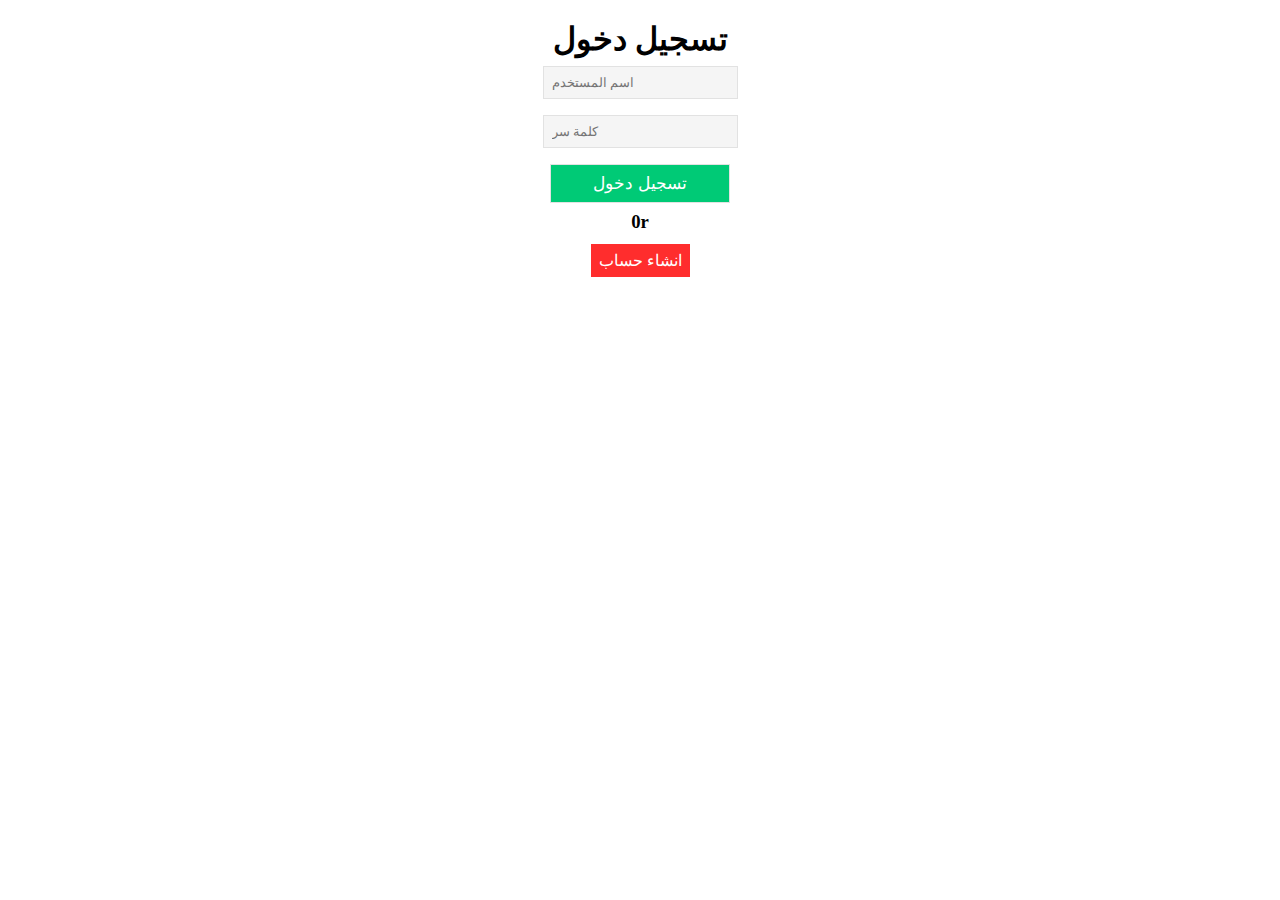
<file: مشروع تسويقي/index.html>
<!DOCTYPE html>
<html lang="en">
    <link rel="stylesheet" href="main.css">
 <div class="main">
  <head>
     <meta charset="UTF-8">
     <meta http-equiv="X-UA-Compatible" content="IE=edge">
     <meta name="viewport" content="width=device-width, initial-scale=1.0">
    <title>تسجيل دخول</title>

 </head>
   <body>
     <h1>تسجيل دخول</h1>
        <input type="text" name="username" id="username" placeholder="اسم المستخدم "><br>
        <input type="text" name="password" id="password" placeholder='كلمة سر'><br>
        <input type="submit" name="submit" id="submit" value='تسجيل دخول'><br>
     <h3>0r</h3><br>
       <a id="login" href="register.html">انشاء حساب</a>
    </body>
</div>
</html>
</file>
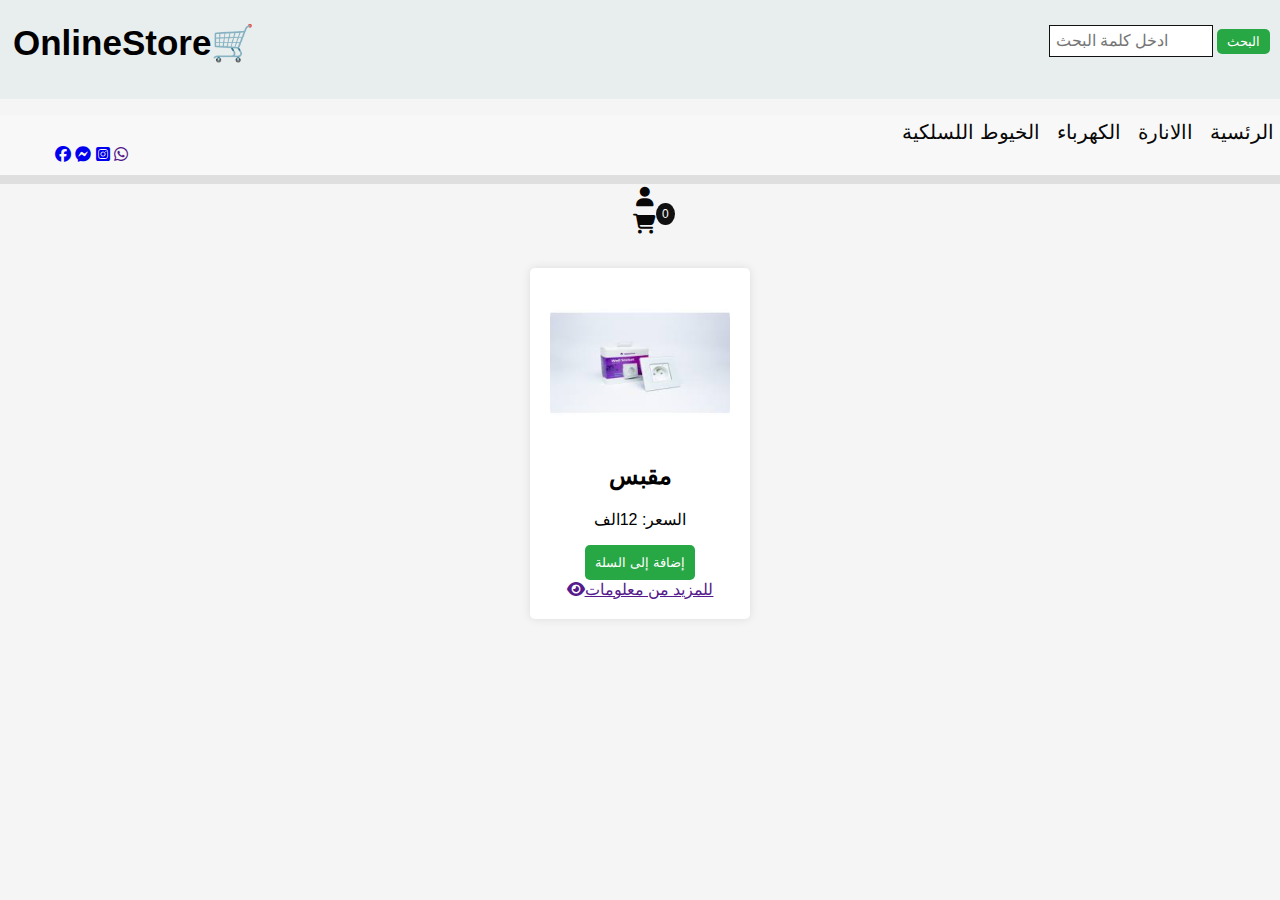
<file: dhiab/ab.html>
<!DOCTYPE html>
<html lang="ar">

<head>
  <meta charset="UTF-8">
  <meta name="viewport" content="width=device-width, initial-scale=1.0">
  <title>Online Store</title>
  <link rel="stylesheet" href="style.css">
  <link rel="stylesheet" href="https://cdnjs.cloudflare.com/ajax/libs/font-awesome/6.7.2/css/all.min.css"
    integrity="sha512-Evv84Mr4kqVGRNSgIGL/F/aIDqQb7xQ2vcrdIwxfjThSH8CSR7PBEakCr51Ck+w+/U6swU2Im1vVX0SVk9ABhg=="
    crossorigin="anonymous" referrerpolicy="no-referrer" />
</head>

<body>

  <header>
    <div class="logo">
      <h1>OnlineStore🛒</h1>
    </div>
    <div class="search">
      <div class="search_bar">
        <form action="" method="get">
          <input type="text" class="search_input" name="" placeholder="ادخل كلمة البحث"></input>
          <button class="button_search" name="btn_search">البحث
          </button>
        </form>
      </div>
    </div>
  </header>
  <nav>
    <div class="social">
      <ul>
        <li>
          <p style="text-align: left;">
            <a href="https://www.facebook.com/" target_blank><i class="fa-brands fa-facebook"></i></a>
            <a href="https://www.facebook.com/profile.php?id=100057333756516" target_blank><i
                class="fa-brands fa-facebook-messenger"></i></a>
            <a href="https://www.instagram.com/abdallah_dhiab/" target_blank><i
                class="fa-brands fa-square-instagram"></i></a>
            <a href="" target_blank><i class="fa-brands fa-whatsapp"></i></a>
          </p>
        </li>
      </ul>
    </div>
    <div class="section">
      <ul>
        <li><a href="dhiab.html">الرئسية</a></li>
        <li><a href="dh.html">االانارة</a></li>
        <li><a href="ab.html">الكهرباء</a></li>
        <li><a href="db.html">الخيوط اللسلكية</a></li>
      </ul>
    </div>
  </nav>
  <div class="cart">
    <ul>
      <li><a href="index.html"><i class="fa-solid fa-user"></i> </a> </li>
      <li class="cart-icon"><a href="cart.php"><i class="fas fa-shopping-cart"></i> </a>
        <span class="cart-count">0</span>
      </li>
    </ul>

  </div>
  <main>
    <div class="products">
      <div class="product" data-id="4" data-name="  مقبس" data-price="12">
        <img src="img/قبس.jpg" alt="erre">
        <h2> مقبس </h2>
        <p>السعر: 12الف </p>
        <button class="add-to-cart">إضافة إلى السلة</button>
        <div class="product-description"><a href=""><i class="fa-solid fa-eye"></i>للمزيد من معلومات</a></div>
      </div>
    </div>
  </main>
</body>

</html>
</file>
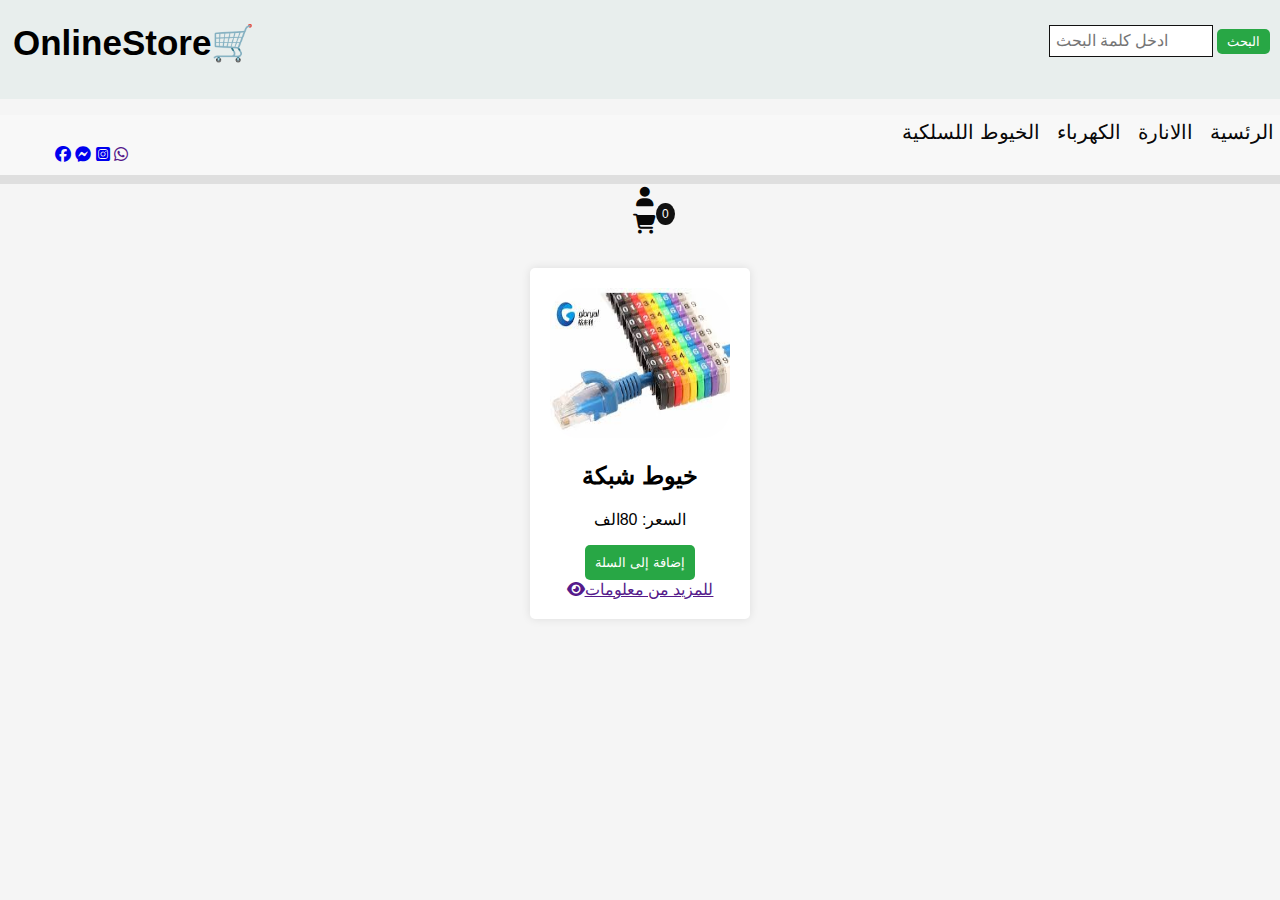
<file: dhiab/db.html>
<!DOCTYPE html>
<html lang="ar">

<head>
  <meta charset="UTF-8">
  <meta name="viewport" content="width=device-width, initial-scale=1.0">
  <title>Online Store</title>
  <link rel="stylesheet" href="style.css">
  <link rel="stylesheet" href="https://cdnjs.cloudflare.com/ajax/libs/font-awesome/6.7.2/css/all.min.css"
    integrity="sha512-Evv84Mr4kqVGRNSgIGL/F/aIDqQb7xQ2vcrdIwxfjThSH8CSR7PBEakCr51Ck+w+/U6swU2Im1vVX0SVk9ABhg=="
    crossorigin="anonymous" referrerpolicy="no-referrer" />
</head>

<body>

  <header>
    <div class="logo">
      <h1>OnlineStore🛒</h1>
    </div>
    <div class="search">
      <div class="search_bar">
        <form action="" method="get">
          <input type="text" class="search_input" name="" placeholder="ادخل كلمة البحث"></input>
          <button class="button_search" name="btn_search">البحث
          </button>
        </form>
      </div /.search_bar>
    </div /.search>
  </header>
  <nav>
    <div class="social">
      <ul>
        <li>
          <p style="text-align: left;">
            <a href="https://www.facebook.com/" target_blank><i class="fa-brands fa-facebook"></i></a>
            <a href="https://www.facebook.com/profile.php?id=100057333756516" target_blank><i
                class="fa-brands fa-facebook-messenger"></i></a>
            <a href="https://www.instagram.com/abdallah_dhiab/" target_blank><i
                class="fa-brands fa-square-instagram"></i></a>
            <a href="" target_blank><i class="fa-brands fa-whatsapp"></i></a>
          </p>
        </li>
      </ul>
    </div>
    <div class="section">
      <ul>
        <li><a href="dhiab.html">الرئسية</a></li>
        <li><a href="dh.html">االانارة</a></li>
        <li><a href="ab.html">الكهرباء</a></li>
        <li><a href="db.html">الخيوط اللسلكية</a></li>
      </ul>
    </div>
  </nav>
  <div class="cart">
    <ul>
      <li><a href="index.html"><i class="fa-solid fa-user"></i> </a> </li>
      <li class="cart-icon"><a href="cart.php"><i class="fas fa-shopping-cart"></i> </a>
        <span class="cart-count">0</span>
      </li>
    </ul>

  </div>
  <main>
    <div class="products">

      <div class="product" data-id="2" data-name="خيوط شبكة" data-price="80">
        <img src="img/خيط شبكة.jpg" alt="erre">
        <h2>خيوط شبكة </h2>
        <p>السعر: 80الف</p>
        <button class="add-to-cart">إضافة إلى السلة</button>
        <div class="product-description"><a href=""><i class="fa-solid fa-eye"></i>للمزيد من معلومات</a></div>
      </div>

    </div>
  </main>

</body>

</html>
</body>
</file>
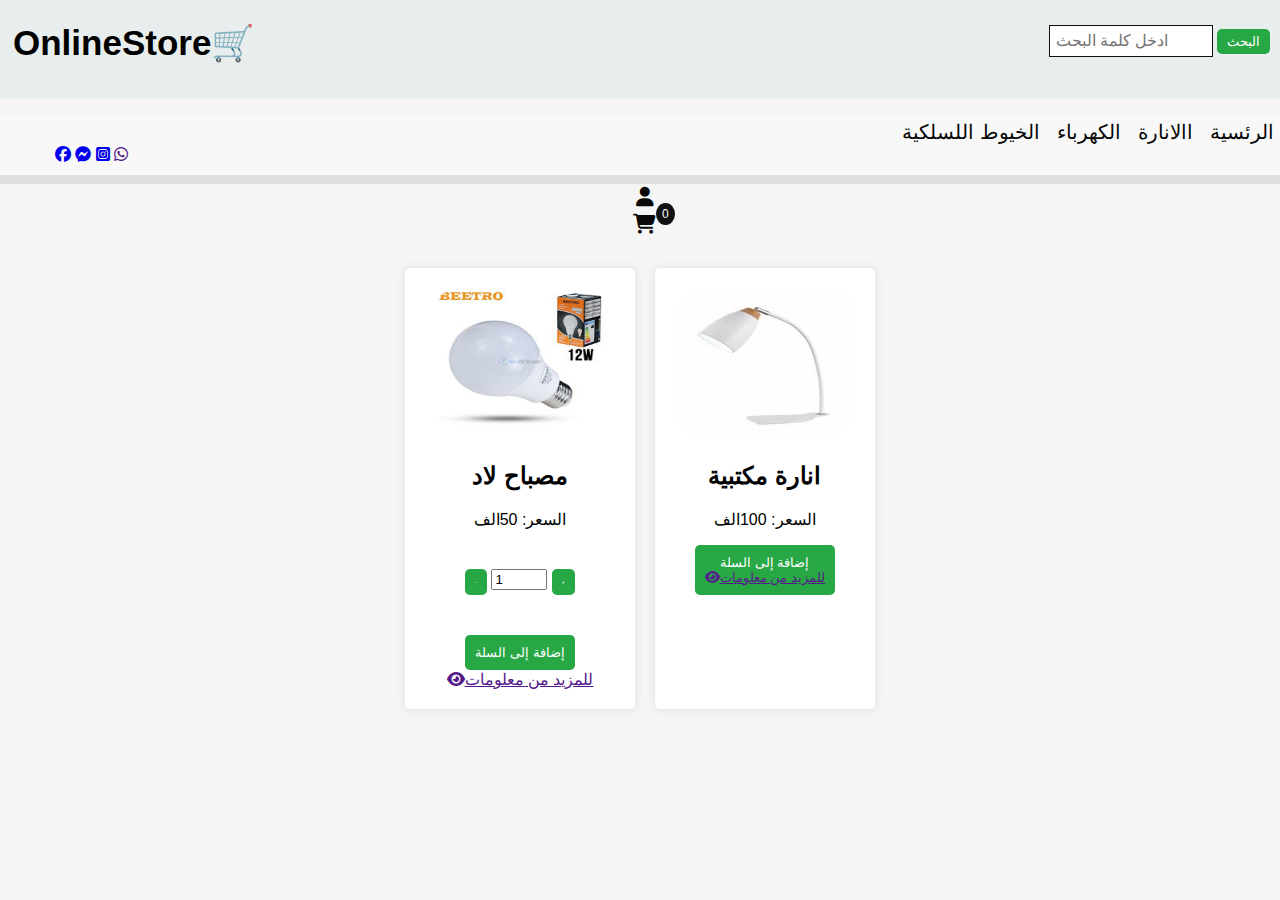
<file: dhiab/dh.html>
<!DOCTYPE html>
<html lang="ar">

<head>
  <meta charset="UTF-8">
  <meta name="viewport" content="width=device-width, initial-scale=1.0">
  <title>Online Store</title>
  <link rel="stylesheet" href="style.css">
  <link rel="stylesheet" href="https://cdnjs.cloudflare.com/ajax/libs/font-awesome/6.7.2/css/all.min.css"
    integrity="sha512-Evv84Mr4kqVGRNSgIGL/F/aIDqQb7xQ2vcrdIwxfjThSH8CSR7PBEakCr51Ck+w+/U6swU2Im1vVX0SVk9ABhg=="
    crossorigin="anonymous" referrerpolicy="no-referrer" />
</head>

<body>

  <header>
    <div class="logo">
      <h1>OnlineStore🛒</h1>
    </div>
    <div class="search">
      <div class="search_bar">
        <form action="" method="get">
          <input type="text" class="search_input" name="" placeholder="ادخل كلمة البحث"></input>
          <button class="button_search" name="btn_search">البحث
          </button>
        </form>
      </div /.search_bar>
    </div /.search>
  </header>
  <nav>
    <div class="social">
      <ul>
        <li>
          <p style="text-align: left;">
            <a href="https://www.facebook.com/" target_blank><i class="fa-brands fa-facebook"></i></a>
            <a href="https://www.facebook.com/profile.php?id=100057333756516" target_blank><i
                class="fa-brands fa-facebook-messenger"></i></a>
            <a href="https://www.instagram.com/abdallah_dhiab/" target_blank><i
                class="fa-brands fa-square-instagram"></i></a>
            <a href="" target_blank><i class="fa-brands fa-whatsapp"></i></a>
          </p>
        </li>
      </ul>
    </div>
    <div class="section">
      <ul>
        <li><a href="dhiab.html">الرئسية</a></li>
        <li><a href="dh.html">االانارة</a></li>
        <li><a href="ab.html">الكهرباء</a></li>
        <li><a href="db.html">الخيوط اللسلكية</a></li>
      </ul>
    </div>
  </nav>
  <div class="cart">
    <ul>
      <li><a href="index.html"><i class="fa-solid fa-user"></i> </a> </li>
      <li class="cart-icon"><a href="cart.php"><i class="fas fa-shopping-cart"></i> </a>
        <span class="cart-count">0</span>
      </li>
    </ul>

  </div>
  <main>
    <div class="products">
      <div class="product" data-id="1" data-name="مصباح لاد" data-price="50">
        <img src="img/مصباح.jpg" alt="erre">
        <h2>مصباح لاد</h2>
        <p>السعر: 50الف </p>
        <div class="qty-count">
          <button class="qty-count-mins">-</button>
          <input type="number" id="quantity" name="" value="1" min="0" max="20">
          <button class="qty-count-add">+</button>
        </div>
        <button class="add-to-cart">إضافة إلى السلة</button>
        <div class="product-description"><a href=""><i class="fa-solid fa-eye"></i>للمزيد من معلومات</a></div>
      </div>

      <div class="product" data-id="3" data-name="انارة مكتبية" data-price="100">
        <img src="img/انارة.jpg" alt="erre">
        <h2>انارة مكتبية</h2>
        <p>السعر: 100الف </p>
        <button class="add-to-cart">إضافة إلى السلة</butto>
          <div class="product-description"><a href=""><i class="fa-solid fa-eye"></i>للمزيد من معلومات</a></div>
      </div>

    </div>
    </div>
  </main>

</body>

</html>
</body>
</file>
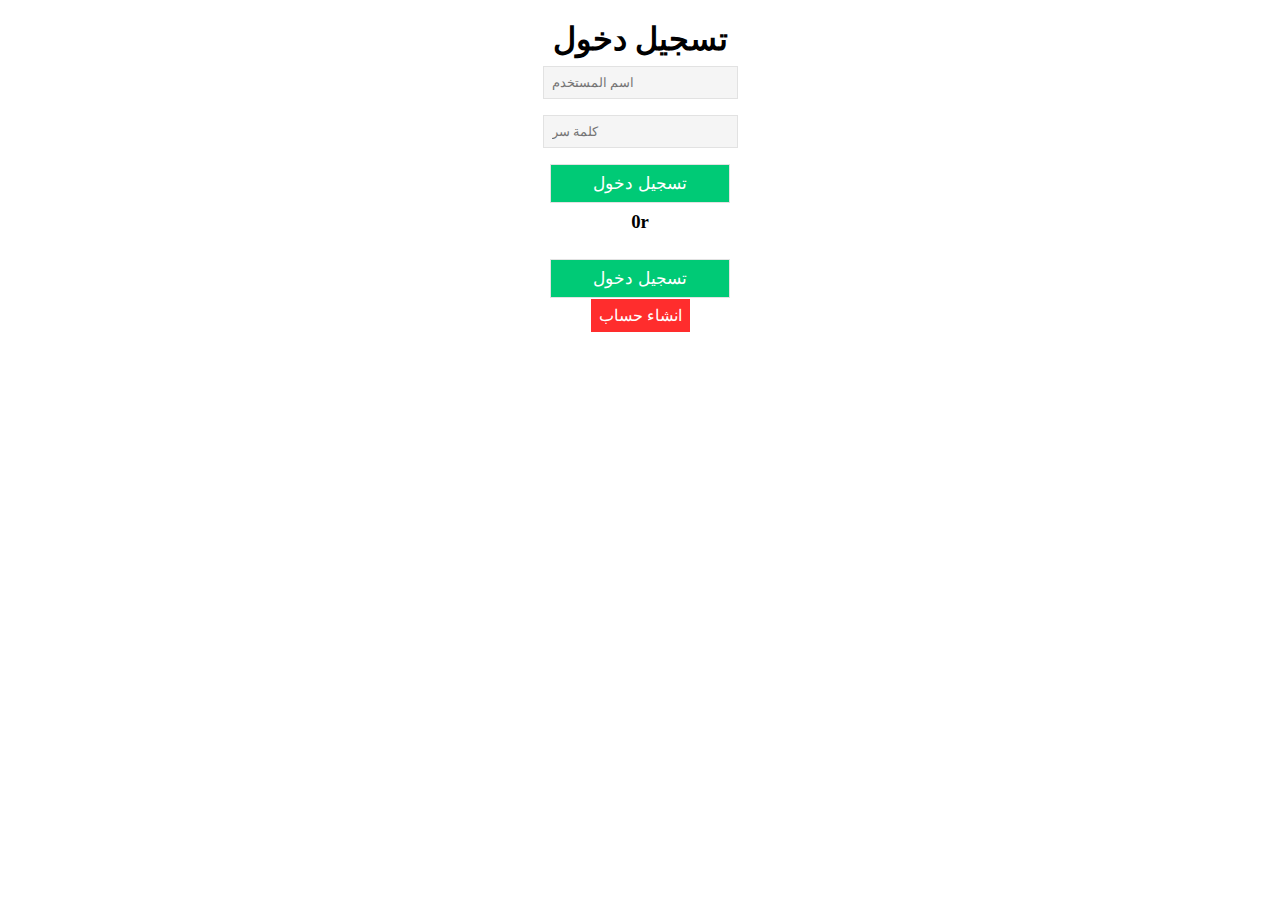
<file: dhiab/login.html>
<!DOCTYPE html>
<html lang="en">
<link rel="stylesheet" href="main.css">
<div class="main">

    <head>
        <meta charset="UTF-8">
        <meta http-equiv="X-UA-Compatible" content="IE=edge">
        <meta name="viewport" content="width=device-width, initial-scale=1.0">
        <title>تسجيل دخول</title>

    </head>

    <body>
        <form action="login.php" method="post">
            <h1>تسجيل دخول</h1>
        <input type="text" name="username" id="username" placeholder="اسم المستخدم "><br>
        <input type="text" name="password" id="password" placeholder='كلمة سر'><br>
        <input type="submit" name="submit" id="submit" value='تسجيل دخول'><br>
        <h3>0r</h3><br>
        <input type="submit" name="submit" id="submit" value='تسجيل دخول'><br>
        <a id="login" href="register.html">انشاء حساب</a>
        </form>
    </body>
</div>

</html>
</file>
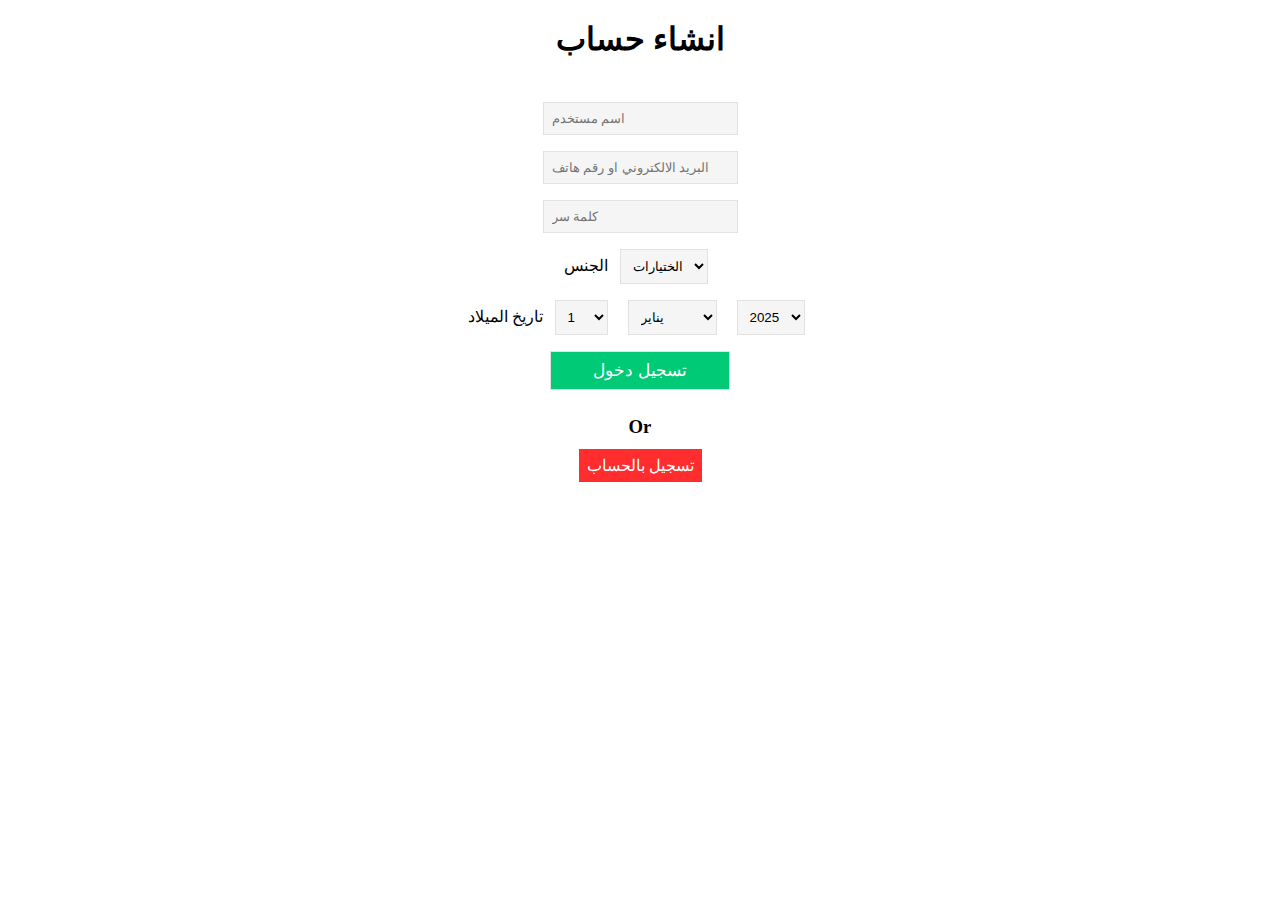
<file: dhiab/register.html>
<!DOCTYPE html>
<html lang="en">

<head>
  <meta charset="UTF-8">
  <meta http-equiv="X-UA-Compatible" content="IE=edge">
  <meta name="viewport" content="width=device-width, initial-scale=1.0">
  <title>Register</title>
  <link rel="stylesheet" href="main.css">
</head>

<body>
  <form class="main"  action="register.php" method="post">
    <h1>انشاء حساب</h1>
    <br><br>
    <input type="text" name="username" id="username" placeholder="اسم مستخدم"><br>
    <input type="email" name="email" id="email" placeholder="البريد الالكتروني او رقم هاتف"><br>
    <input type="password" name="password" id="password" placeholder="كلمة سر"><br>
    <h7>الجنس</h7>
    <select name="gender" title='gender choose male or female'>
      <option disabled selected>الختيارات</option>
      <option>ذكر</option>
      <option>انث</option>
    </select>
    <br>
    <h7>تاريخ الميلاد</h7>
    <select aria-label="اليوم" name="birthday_day" id="day" title="اليوم" class="_9407 _5dba _9hk6 _8esg"
      aria-describedby="js_en">
      <option value="1">1</option>
      <option value="2">2</option>
      <option value="3">3</option>
      <option value="4">4</option>
      <option value="5">5</option>
      <option value="6">6</option>
      <option value="7">7</option>
      <option value="8">8</option>
      <option value="9">9</option>
      <option value="10">10</option>
      <option value="11">11</option>
      <option value="12">12</option>
      <option value="13">13</option>
      <option value="14">14</option>
      <option value="15">15</option>
      <option value="16">16</option>
      <option value="17">17</option>
      <option value="18">18</option>
      <option value="19">19</option>
      <option value="20">20</option>
      <option value="21">21</option>
      <option value="22">22</option>
      <option value="23">23</option>
      <option value="24">24</option>
      <option value="25">25</option>
      <option value="26">26</option>
      <option value="27">27</option>
      <option value="28">28</option>
      <option value="29">29</option>
      <option value="30">30</option>
      <option value="31">31</option>
    </select>
    <select aria-label="الشهر" name="birthday_month" id="month" title="الشهر" class="_9407 _5dba _9hk6 _8esg">
      <option value="1">يناير</option>
      <option value="2">فبراير</option>
      <option value="3">مارس</option>
      <option value="4">أبريل</option>
      <option value="5">مايو</option>
      <option value="6">يونيو</option>
      <option value="7">يوليو</option>
      <option value="8">أغسطس</option>
      <option value="9">سبتمبر</option>
      <option value="10">أكتوبر</option>
      <option value="11">نوفمبر</option>
      <option value="12">ديسمبر</option>
    </select>
    <select aria-label="السنة" name="birthday_year" id="year" title="السنة" class="_9407 _5dba _9hk6 _8esg">
      <option value="2025">2025</option>
      <option value="2024">2024</option>
      <option value="2023">2023</option>
      <option value="2022">2022</option>
      <option value="2021">2021</option>
      <option value="2020">2020</option>
      <option value="2019">2019</option>
      <option value="2018">2018</option>
      <option value="2017">2017</option>
      <option value="2016">2016</option>
      <option value="2015">2015</option>
      <option value="2014">2014</option>
      <option value="2013">2013</option>
      <option value="2012">2012</option>
      <option value="2011">2011</option>
      <option value="2010">2010</option>
      <option value="2009">2009</option>
      <option value="2008">2008</option>
      <option value="2007">2007</option>
      <option value="2006">2006</option>
      <option value="2005">2005</option>
      <option value="2004">2004</option>
      <option value="2003">2003</option>
      <option value="2002">2002</option>
      <option value="2001">2001</option>
      <option value="2000">2000</option>
      <option value="1999">1999</option>
      <option value="1998">1998</option>
      <option value="1997">1997</option>
      <option value="1996">1996</option>
      <option value="1995">1995</option>
      <option value="1994">1994</option>
      <option value="1993">1993</option>
      <option value="1992">1992</option>
      <option value="1991">1991</option>
      <option value="1990">1990</option>
      <option value="1989">1989</option>
      <option value="1988">1988</option>
      <option value="1987">1987</option>
      <option value="1986">1986</option>
      <option value="1985">1985</option>
      <option value="1984">1984</option>
      <option value="1983">1983</option>
      <option value="1982">1982</option>
      <option value="1981">1981</option>
      <option value="1980">1980</option>
      <option value="1979">1979</option>
      <option value="1978">1978</option>
      <option value="1977">1977</option>
      <option value="1976">1976</option>
      <option value="1975">1975</option>
      <option value="1974">1974</option>
      <option value="1973">1973</option>
      <option value="1972">1972</option>
      <option value="1971">1971</option>
      <option value="1970">1970</option>
      <option value="1969">1969</option>
      <option value="1968">1968</option>
      <option value="1967">1967</option>
      <option value="1966">1966</option>
      <option value="1965">1965</option>
      <option value="1964">1964</option>
      <option value="1963">1963</option>
      <option value="1962">1962</option>
      <option value="1961">1961</option>
      <option value="1960">1960</option>
      <option value="1959">1959</option>
      <option value="1958">1958</option>
      <option value="1957">1957</option>
      <option value="1956">1956</option>
      <option value="1955">1955</option>
      <option value="1954">1954</option>
      <option value="1953">1953</option>
      <option value="1952">1952</option>
      <option value="1951">1951</option>
      <option value="1950">1950</option>
      <option value="1949">1949</option>
      <option value="1948">1948</option>
      <option value="1947">1947</option>
      <option value="1946">1946</option>
      <option value="1945">1945</option>
      <option value="1944">1944</option>
      <option value="1943">1943</option>
      <option value="1942">1942</option>
      <option value="1941">1941</option>
      <option value="1940">1940</option>
      <option value="1939">1939</option>
      <option value="1938">1938</option>
      <option value="1937">1937</option>
      <option value="1936">1936</option>
      <option value="1935">1935</option>
      <option value="1934">1934</option>
      <option value="1933">1933</option>
      <option value="1932">1932</option>
      <option value="1931">1931</option>
      <option value="1930">1930</option>
      <option value="1929">1929</option>
      <option value="1928">1928</option>
      <option value="1927">1927</option>
      <option value="1926">1926</option>
      <option value="1925">1925</option>
      <option value="1924">1924</option>
      <option value="1923">1923</option>
      <option value="1922">1922</option>
      <option value="1921">1921</option>
      <option value="1920">1920</option>
      <option value="1919">1919</option>
      <option value="1918">1918</option>
      <option value="1917">1917</option>
      <option value="1916">1916</option>
      <option value="1915">1915</option>
      <option value="1914">1914</option>
      <option value="1913">1913</option>
      <option value="1912">1912</option>
      <option value="1911">1911</option>
      <option value="1910">1910</option>
      <option value="1909">1909</option>
      <option value="1908">1908</option>
      <option value="1907">1907</option>
      <option value="1906">1906</option>
      <option value="1905">1905</option>
    </select>
    </br>
    <input type="submit" name="submit" id="submit" value='تسجيل دخول'><br>
    </br>

    <h3>Or</h3><br>
    <a id="login" href="login.html">تسجيل بالحساب</a>
  </form>
</body>

</html>
</file>
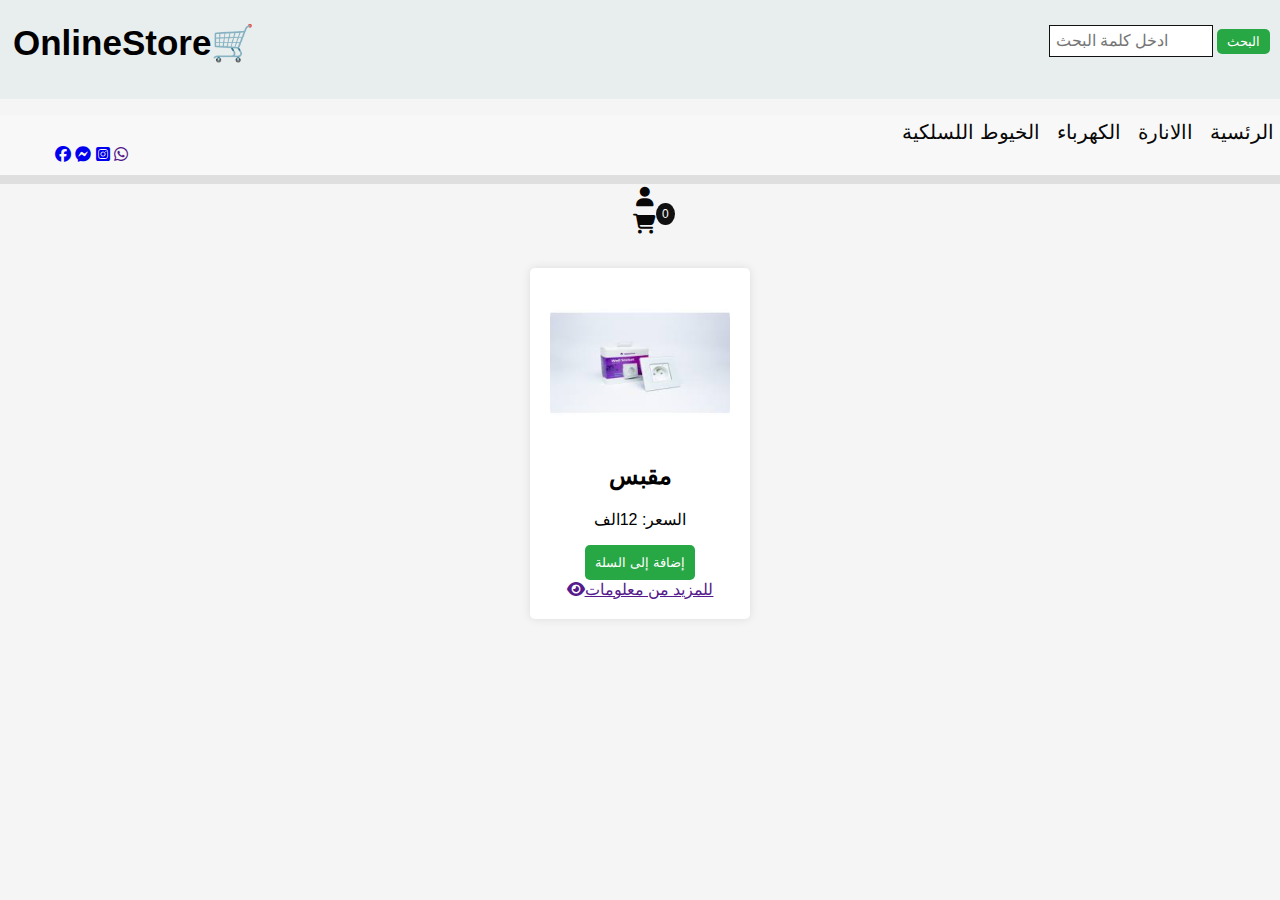
<file: مشروع تسويقي/ab.html>
<!DOCTYPE html>
<html lang="ar">
<head>
    <meta charset="UTF-8">
    <meta name="viewport" content="width=device-width, initial-scale=1.0">
    <title>Online Store</title>
    <link rel="stylesheet" href="style.css">
    <link rel="stylesheet" href="https://cdnjs.cloudflare.com/ajax/libs/font-awesome/6.7.2/css/all.min.css" integrity="sha512-Evv84Mr4kqVGRNSgIGL/F/aIDqQb7xQ2vcrdIwxfjThSH8CSR7PBEakCr51Ck+w+/U6swU2Im1vVX0SVk9ABhg==" crossorigin="anonymous" referrerpolicy="no-referrer" />
</head>
<body>

    <header>
        <div class="logo">
            <h1>OnlineStore🛒</h1>
        </div>
        <div class="search">
            <div class="search_bar">
             <form action="" method="get">
             <input type="text" class="search_input" name="" placeholder="ادخل كلمة البحث"></input>
             <button class="button_search" name="btn_search">البحث
             </button>
              </form>
            </div/.search_bar>
            </div/.search>
    </header>
      <nav>
         <div class="social">
            <ul>
                <li> 
                   <p style="text-align: left;">
                    <a href="https://www.facebook.com/" target_blank><i class="fa-brands fa-facebook"></i></a>
                    <a href="https://www.facebook.com/profile.php?id=100057333756516" target_blank><i class="fa-brands fa-facebook-messenger"></i></a>
                    <a href="https://www.instagram.com/abdallah_dhiab/" target_blank><i class="fa-brands fa-square-instagram"></i></a>
                    <a href="" target_blank><i class="fa-brands fa-whatsapp"></i></a>
                   </p>
                </li>
            </ul>
         </div>
          <div class="section">
            <ul>
              <li><a href="dhiab.html" >الرئسية</a></li>  
              <li><a href="dh.html" >االانارة</a></li>
              <li><a href="ab.html" >الكهرباء</a></li>
              <li><a href="db.html" >الخيوط اللسلكية</a></li>
            </ul>
          </div>
      </nav>
          <div class="cart"> 
            <ul>
              <li><a href="index.html"><i class="fa-solid fa-user"></i> </a>  </li>
              <li class="cart-icon"><a href="cart.php"><i class="fas fa-shopping-cart"></i> </a> 
               <span class="cart-count">0</span>
              </li>
            </ul>
              
          </div>
    <main>    
      <div class="products">
          <div class="product" data-id="4" data-name="  مقبس" data-price="12">
                <img src="img/قبس.jpg" alt="erre">
                <h2> مقبس </h2>
                <p>السعر: 12الف </p>
                <button class="add-to-cart">إضافة إلى السلة</button>
                <div class="product-description"><a href=""><i class="fa-solid fa-eye"></i>للمزيد من معلومات</a></div>
          </div>
      </div>
  </main>
</body>
</html>
</file>
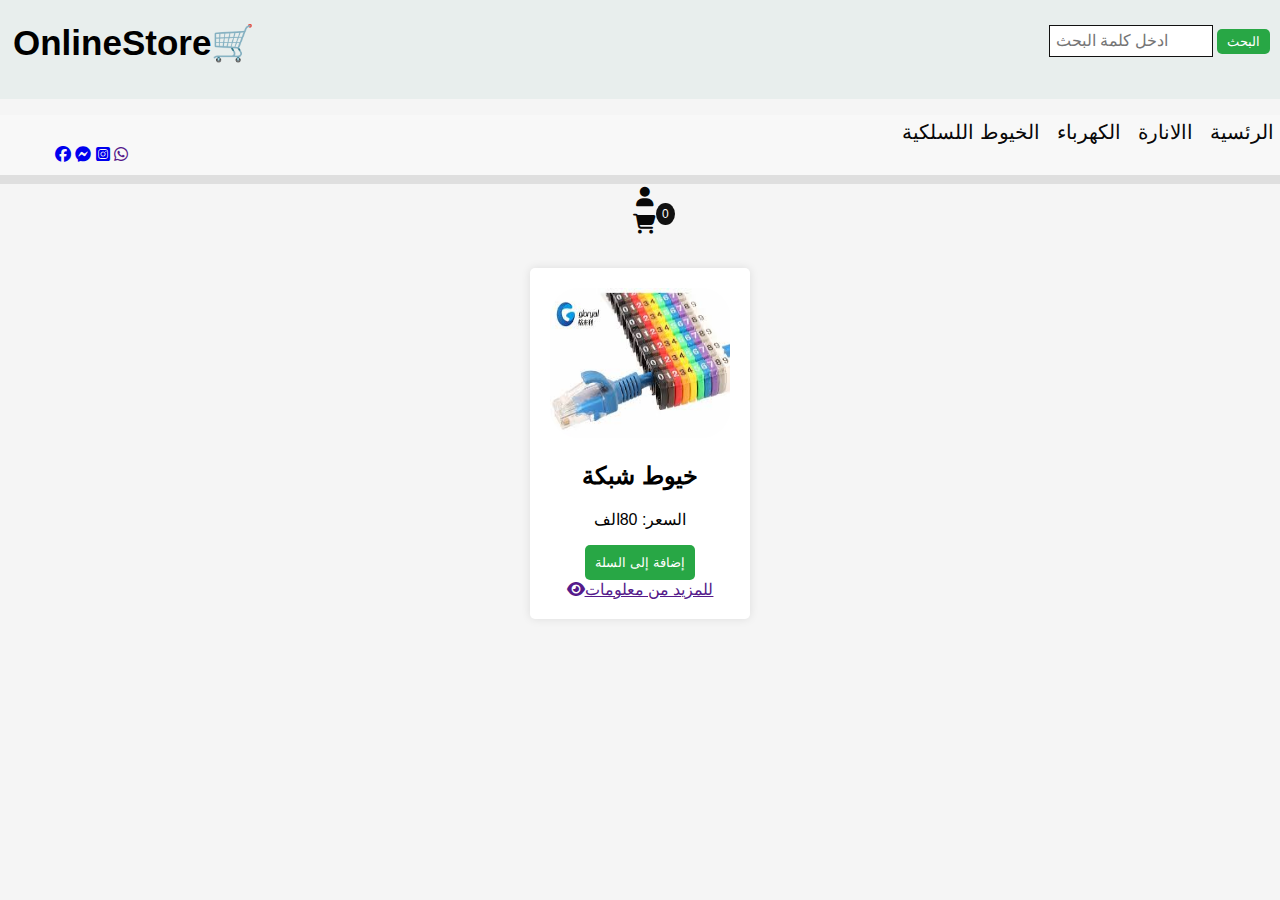
<file: مشروع تسويقي/db.html>
<!DOCTYPE html>
<html lang="ar">
<head>
    <meta charset="UTF-8">
    <meta name="viewport" content="width=device-width, initial-scale=1.0">
    <title>Online Store</title>
    <link rel="stylesheet" href="style.css">
    <link rel="stylesheet" href="https://cdnjs.cloudflare.com/ajax/libs/font-awesome/6.7.2/css/all.min.css" integrity="sha512-Evv84Mr4kqVGRNSgIGL/F/aIDqQb7xQ2vcrdIwxfjThSH8CSR7PBEakCr51Ck+w+/U6swU2Im1vVX0SVk9ABhg==" crossorigin="anonymous" referrerpolicy="no-referrer" />
</head>
<body>

    <header>
        <div class="logo">
            <h1>OnlineStore🛒</h1>
        </div>
        <div class="search">
            <div class="search_bar">
             <form action="" method="get">
             <input type="text" class="search_input" name="" placeholder="ادخل كلمة البحث"></input>
             <button class="button_search" name="btn_search">البحث
             </button>
              </form>
            </div/.search_bar>
            </div/.search>
    </header>
      <nav>
         <div class="social">
            <ul>
                <li> 
                   <p style="text-align: left;">
                    <a href="https://www.facebook.com/" target_blank><i class="fa-brands fa-facebook"></i></a>
                    <a href="https://www.facebook.com/profile.php?id=100057333756516" target_blank><i class="fa-brands fa-facebook-messenger"></i></a>
                    <a href="https://www.instagram.com/abdallah_dhiab/" target_blank><i class="fa-brands fa-square-instagram"></i></a>
                    <a href="" target_blank><i class="fa-brands fa-whatsapp"></i></a>
                   </p>
                </li>
            </ul>
         </div>
          <div class="section">
            <ul>
              <li><a href="dhiab.html" >الرئسية</a></li>  
              <li><a href="dh.html" >االانارة</a></li>
              <li><a href="ab.html" >الكهرباء</a></li>
              <li><a href="db.html" >الخيوط اللسلكية</a></li>
            </ul>
          </div>
      </nav>
          <div class="cart"> 
            <ul>
              <li><a href="index.html"><i class="fa-solid fa-user"></i> </a>  </li>
              <li class="cart-icon"><a href="cart.php"><i class="fas fa-shopping-cart"></i> </a> 
               <span class="cart-count">0</span>
              </li>
            </ul>
              
          </div>
    <main>    
      <div class="products">

          <div class="product" data-id="2" data-name="خيوط شبكة" data-price="80">
              <img src="img/خيط شبكة.jpg" alt="erre">
              <h2>خيوط شبكة </h2>
              <p>السعر: 80الف</p> 
              <button class="add-to-cart">إضافة إلى السلة</button>
              <div class="product-description"><a href=""><i class="fa-solid fa-eye"></i>للمزيد من معلومات</a></div>
          </div>  

      </div>
  </main>

</body>
</html>
</body>
</file>
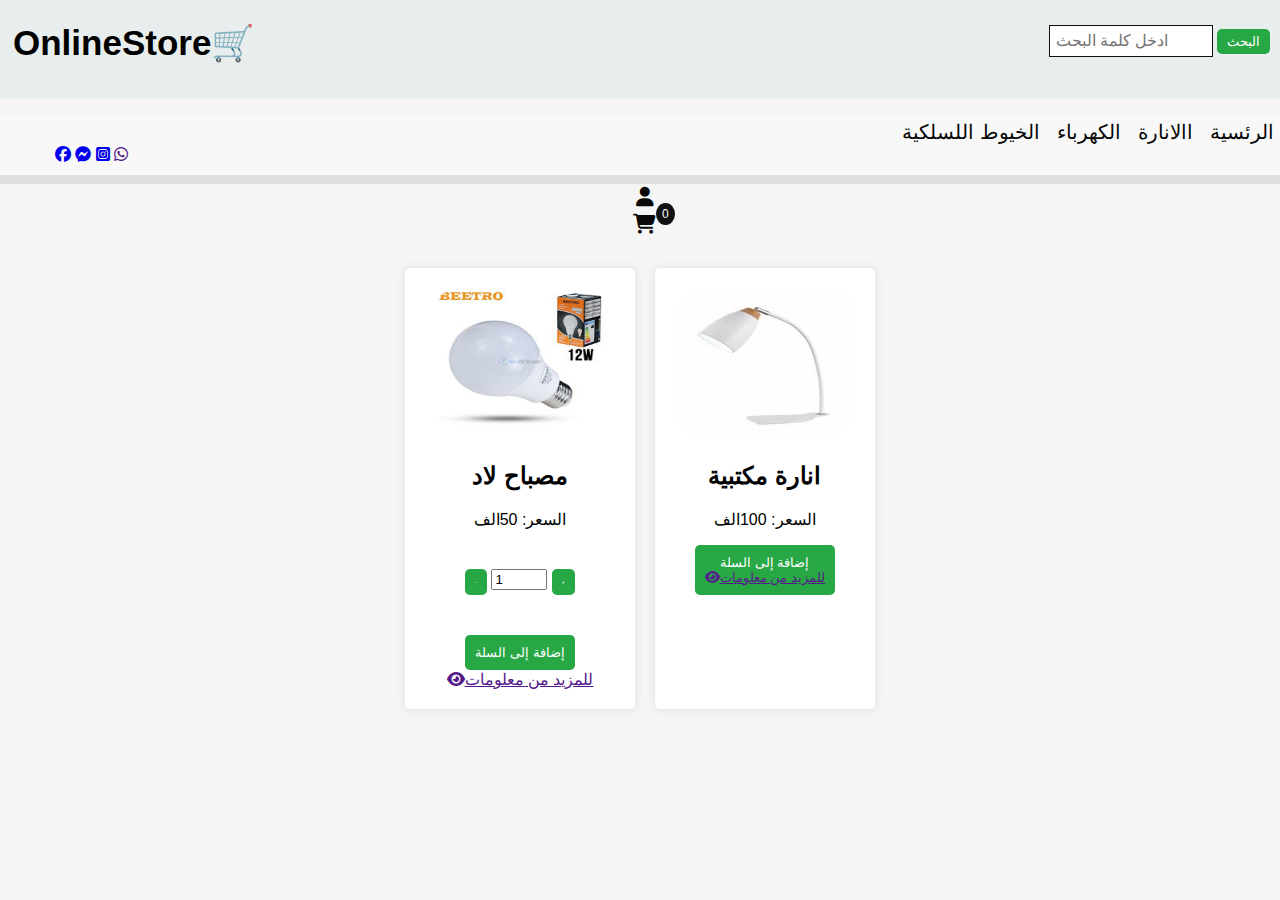
<file: مشروع تسويقي/dh.html>
<!DOCTYPE html>
<html lang="ar">
<head>
    <meta charset="UTF-8">
    <meta name="viewport" content="width=device-width, initial-scale=1.0">
    <title>Online Store</title>
    <link rel="stylesheet" href="style.css">
    <link rel="stylesheet" href="https://cdnjs.cloudflare.com/ajax/libs/font-awesome/6.7.2/css/all.min.css" integrity="sha512-Evv84Mr4kqVGRNSgIGL/F/aIDqQb7xQ2vcrdIwxfjThSH8CSR7PBEakCr51Ck+w+/U6swU2Im1vVX0SVk9ABhg==" crossorigin="anonymous" referrerpolicy="no-referrer" />
</head>
<body>

    <header>
        <div class="logo">
            <h1>OnlineStore🛒</h1>
        </div>
        <div class="search">
            <div class="search_bar">
             <form action="" method="get">
             <input type="text" class="search_input" name="" placeholder="ادخل كلمة البحث"></input>
             <button class="button_search" name="btn_search">البحث
             </button>
              </form>
            </div/.search_bar>
            </div/.search>
    </header>
      <nav>
         <div class="social">
            <ul>
                <li> 
                   <p style="text-align: left;">
                    <a href="https://www.facebook.com/" target_blank><i class="fa-brands fa-facebook"></i></a>
                    <a href="https://www.facebook.com/profile.php?id=100057333756516" target_blank><i class="fa-brands fa-facebook-messenger"></i></a>
                    <a href="https://www.instagram.com/abdallah_dhiab/" target_blank><i class="fa-brands fa-square-instagram"></i></a>
                    <a href="" target_blank><i class="fa-brands fa-whatsapp"></i></a>
                   </p>
                </li>
            </ul>
         </div>
          <div class="section">
            <ul>
              <li><a href="dhiab.html" >الرئسية</a></li>  
              <li><a href="dh.html" >االانارة</a></li>
              <li><a href="ab.html" >الكهرباء</a></li>
              <li><a href="db.html" >الخيوط اللسلكية</a></li>
            </ul>
          </div>
      </nav>
          <div class="cart"> 
            <ul>
              <li><a href="index.html"><i class="fa-solid fa-user"></i> </a>  </li>
              <li class="cart-icon"><a href="cart.php"><i class="fas fa-shopping-cart"></i> </a> 
               <span class="cart-count">0</span>
              </li>
            </ul>
              
          </div>
    <main>    
      <div class="products">
          <div class="product" data-id="1" data-name="مصباح لاد" data-price="50">
            <img src="img/مصباح.jpg" alt="erre">
              <h2>مصباح لاد</h2>
              <p>السعر: 50الف </p>
              <div class="qty-count">
                <button class="qty-count-mins">-</button>
                <input type="number" id="quantity" name="" value="1" min="0" max="20">
                <button class="qty-count-add">+</button>
              </div>
              <button class="add-to-cart">إضافة إلى السلة</button>
              <div class="product-description"><a href=""><i class="fa-solid fa-eye"></i>للمزيد من معلومات</a></div>
          </div>
 
          <div class="product" data-id="3" data-name="انارة مكتبية" data-price="100">
              <img src="img/انارة.jpg" alt="erre">
                <h2>انارة مكتبية</h2>
                <p>السعر: 100الف </p>
                <button class="add-to-cart">إضافة إلى السلة</butto>
                <div class="product-description"><a href=""><i class="fa-solid fa-eye"></i>للمزيد من معلومات</a></div>  
          </div>
    
          </div>
      </div>
  </main>

</body>
</html>
</body>
</file>
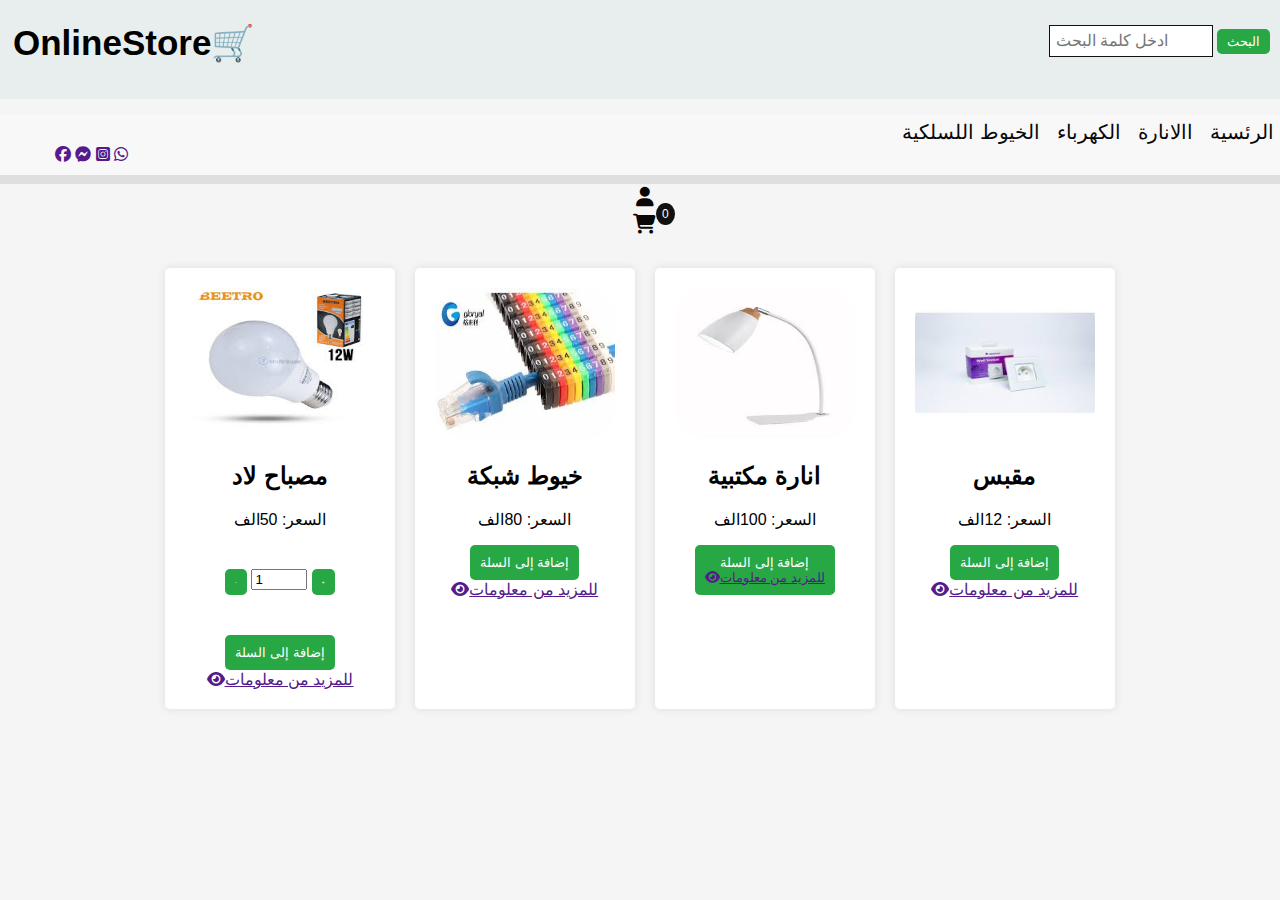
<file: مشروع تسويقي/dhiab.html>
<!DOCTYPE html>
<html lang="ar">
<head>
    <meta charset="UTF-8">
    <meta name="viewport" content="width=device-width, initial-scale=1.0">
    <title>Online Store</title>
    <link rel="stylesheet" href="style.css">
    <link rel="stylesheet" href="https://cdnjs.cloudflare.com/ajax/libs/font-awesome/6.7.2/css/all.min.css" integrity="sha512-Evv84Mr4kqVGRNSgIGL/F/aIDqQb7xQ2vcrdIwxfjThSH8CSR7PBEakCr51Ck+w+/U6swU2Im1vVX0SVk9ABhg==" crossorigin="anonymous" referrerpolicy="no-referrer" />
</head>
<body>

    <header>
        <div class="logo">
            <h1>OnlineStore🛒</h1>
        </div>
        <div class="search">
            <div class="search_bar">
             <form action="" method="get">
             <input type="text" class="search_input" name="" placeholder="ادخل كلمة البحث"></input>
             <button class="button_search" name="btn_search">البحث
             </button>
              </form>
            </div/.search_bar>
            </div/.search>
    </header>
      <nav>
         <div class="social">
            <ul>
                <li> 
                   <p style="text-align: left;">
                    <a href="" target_blank><i class="fa-brands fa-facebook"></i></a>
                    <a href="" target_blank><i class="fa-brands fa-facebook-messenger"></i></a>
                    <a href="" target_blank><i class="fa-brands fa-square-instagram"></i></a>
                    <a href="" target_blank><i class="fa-brands fa-whatsapp"></i></a>
                   </p>
                </li>
            </ul>
         </div>
          <div class="section">
            <ul>
              <li><a href="idex.html" >الرئسية</a></li>  
              <li><a href="" >االانارة</a></li>
              <li><a href="" >الكهرباء</a></li>
              <li><a href="" >الخيوط اللسلكية</a></li>
            </ul>
          </div>
      </nav>
          <div class="cart"> 
            <ul>
              <li><a href="signup.php"><i class="fa-solid fa-user"></i> </a>  </li>
              <li class="cart-icon"><a href="cart.php"><i class="fas fa-shopping-cart"></i> </a> 
               <span class="cart-count">0</span>
              </li>
            </ul>
              
          </div>
    <main>    
      <div class="products">
          <div class="product" data-id="1" data-name="مصباح لاد" data-price="50">
            <img src="img/مصباح.jpg" alt="erre">
              <h2>مصباح لاد</h2>
              <p>السعر: 50الف </p>
              <div class="qty-count">
                <button class="qty-count-mins">-</button>
                <input type="number" id="quantity" name="" value="1" min="0" max="20">
                <button class="qty-count-add">+</button>
              </div>
              <button class="add-to-cart">إضافة إلى السلة</button>
              <div class="product-description"><a href=""><i class="fa-solid fa-eye"></i>للمزيد من معلومات</a></div>
          </div>
          <div class="product" data-id="2" data-name="خيوط شبكة" data-price="80">
              <img src="img/خيط شبكة.jpg" alt="erre">
              <h2>خيوط شبكة </h2>
              <p>السعر: 80الف</p> 
              <button class="add-to-cart">إضافة إلى السلة</button>
              <div class="product-description"><a href=""><i class="fa-solid fa-eye"></i>للمزيد من معلومات</a></div>
          </div>  
          <div class="product" data-id="3" data-name="انارة مكتبية" data-price="100">
              <img src="img/انارة.jpg" alt="erre">
                <h2>انارة مكتبية</h2>
                <p>السعر: 100الف </p>
                <button class="add-to-cart">إضافة إلى السلة</butto>
                <div class="product-description"><a href=""><i class="fa-solid fa-eye"></i>للمزيد من معلومات</a></div>  
          </div>
          <div class="product" data-id="4" data-name="  مقبس" data-price="12">
                <img src="img/قبس.jpg" alt="erre">
                <h2> مقبس </h2>
                <p>السعر: 12الف </p>
                <button class="add-to-cart">إضافة إلى السلة</button>
                <div class="product-description"><a href=""><i class="fa-solid fa-eye"></i>للمزيد من معلومات</a></div>
          </div>
      </div>
  </main>

</body>
</html>
</body>
</file>
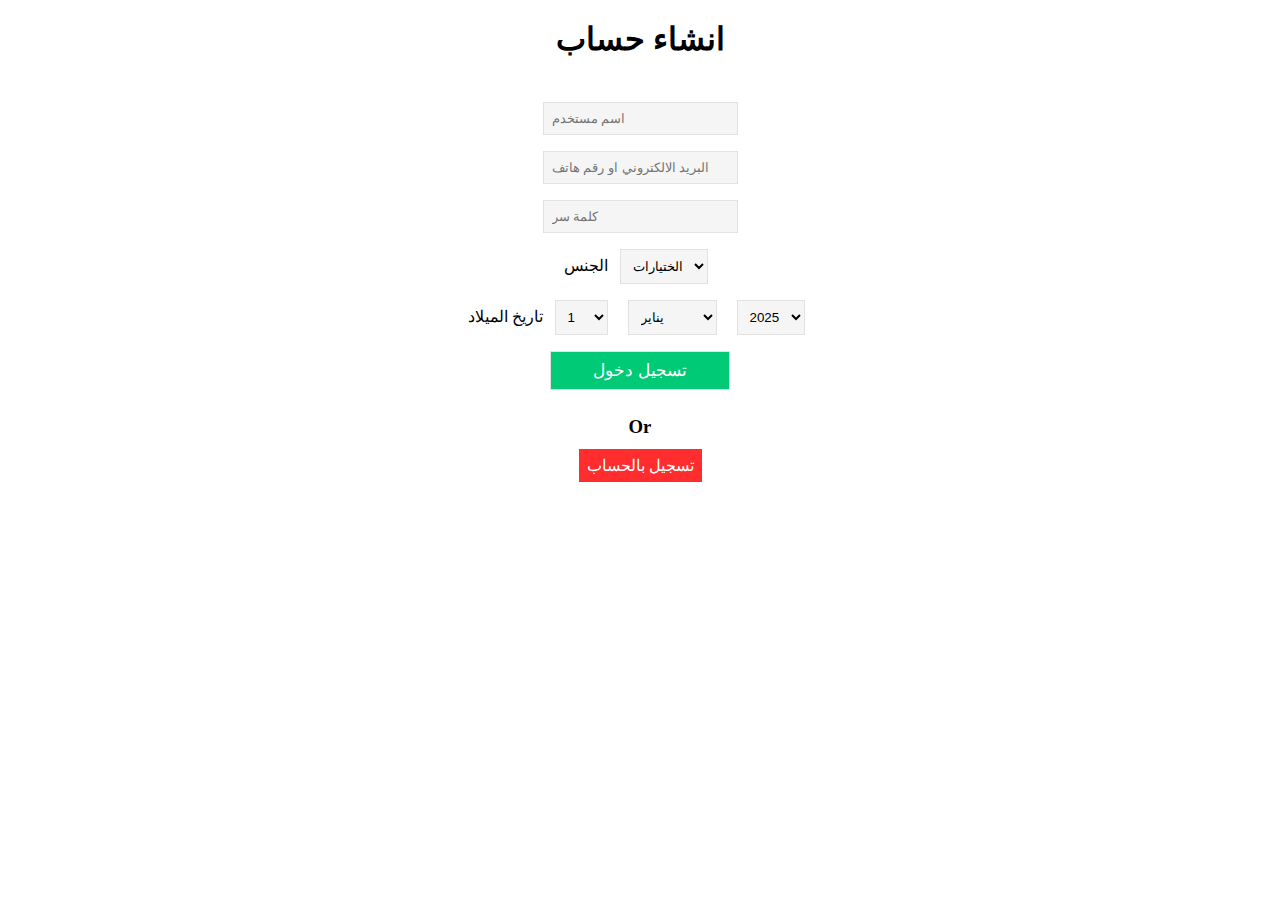
<file: مشروع تسويقي/register.html>
<!DOCTYPE html>
<html lang="en">
<head>
<meta charset="UTF-8">
<meta http-equiv="X-UA-Compatible" content="IE=edge">
<meta name="viewport" content="width=device-width, initial-scale=1.0">
<title>Register</title>
<link rel="stylesheet" href="main.css">
</head>
<body>
  <div class="main">
   <h1>انشاء حساب</h1>
   <br><br>
    <input type="text" name="username" id="username" placeholder="اسم مستخدم"><br>
    <input type="email" name="email" id="email" placeholder="البريد الالكتروني او رقم هاتف"><br>
    <input type="password" name="password" id="password" placeholder="كلمة سر"><br>
    <h7>الجنس</h7>
    <select name="gender" title='gender choose male or female' >
    <option disabled selected>الختيارات</option>
    <option >ذكر</option>
    <option >انث</option>
    </select>
   <br>
    <h7>تاريخ الميلاد</h7>
   <select aria-label="اليوم" name="birthday_day" id="day" title="اليوم" class="_9407 _5dba _9hk6 _8esg" aria-describedby="js_en"><option value="1">1</option><option value="2">2</option><option value="3">3</option><option value="4">4</option><option value="5">5</option><option value="6">6</option><option value="7">7</option><option value="8">8</option><option value="9">9</option><option value="10">10</option><option value="11">11</option><option value="12">12</option><option value="13">13</option><option value="14">14</option><option value="15">15</option><option value="16">16</option><option value="17">17</option><option value="18">18</option><option value="19">19</option><option value="20">20</option><option value="21">21</option><option value="22">22</option><option value="23">23</option><option value="24">24</option><option value="25">25</option><option value="26">26</option><option value="27">27</option><option value="28">28</option><option value="29">29</option><option value="30">30</option><option value="31">31</option></select>
    <select aria-label="الشهر" name="birthday_month" id="month" title="الشهر" class="_9407 _5dba _9hk6 _8esg"><option value="1">يناير</option><option value="2">فبراير</option><option value="3">مارس</option><option value="4" >أبريل</option><option value="5">مايو</option><option value="6">يونيو</option><option value="7">يوليو</option><option value="8">أغسطس</option><option value="9">سبتمبر</option><option value="10">أكتوبر</option><option value="11">نوفمبر</option><option value="12">ديسمبر</option></select>
    <select aria-label="السنة" name="birthday_year" id="year" title="السنة" class="_9407 _5dba _9hk6 _8esg"><option value="2025" >2025</option><option value="2024">2024</option><option value="2023">2023</option><option value="2022">2022</option><option value="2021">2021</option><option value="2020">2020</option><option value="2019">2019</option><option value="2018">2018</option><option value="2017">2017</option><option value="2016">2016</option><option value="2015">2015</option><option value="2014">2014</option><option value="2013">2013</option><option value="2012">2012</option><option value="2011">2011</option><option value="2010">2010</option><option value="2009">2009</option><option value="2008">2008</option><option value="2007">2007</option><option value="2006">2006</option><option value="2005">2005</option><option value="2004">2004</option><option value="2003">2003</option><option value="2002">2002</option><option value="2001">2001</option><option value="2000">2000</option><option value="1999">1999</option><option value="1998">1998</option><option value="1997">1997</option><option value="1996">1996</option><option value="1995">1995</option><option value="1994">1994</option><option value="1993">1993</option><option value="1992">1992</option><option value="1991">1991</option><option value="1990">1990</option><option value="1989">1989</option><option value="1988">1988</option><option value="1987">1987</option><option value="1986">1986</option><option value="1985">1985</option><option value="1984">1984</option><option value="1983">1983</option><option value="1982">1982</option><option value="1981">1981</option><option value="1980">1980</option><option value="1979">1979</option><option value="1978">1978</option><option value="1977">1977</option><option value="1976">1976</option><option value="1975">1975</option><option value="1974">1974</option><option value="1973">1973</option><option value="1972">1972</option><option value="1971">1971</option><option value="1970">1970</option><option value="1969">1969</option><option value="1968">1968</option><option value="1967">1967</option><option value="1966">1966</option><option value="1965">1965</option><option value="1964">1964</option><option value="1963">1963</option><option value="1962">1962</option><option value="1961">1961</option><option value="1960">1960</option><option value="1959">1959</option><option value="1958">1958</option><option value="1957">1957</option><option value="1956">1956</option><option value="1955">1955</option><option value="1954">1954</option><option value="1953">1953</option><option value="1952">1952</option><option value="1951">1951</option><option value="1950">1950</option><option value="1949">1949</option><option value="1948">1948</option><option value="1947">1947</option><option value="1946">1946</option><option value="1945">1945</option><option value="1944">1944</option><option value="1943">1943</option><option value="1942">1942</option><option value="1941">1941</option><option value="1940">1940</option><option value="1939">1939</option><option value="1938">1938</option><option value="1937">1937</option><option value="1936">1936</option><option value="1935">1935</option><option value="1934">1934</option><option value="1933">1933</option><option value="1932">1932</option><option value="1931">1931</option><option value="1930">1930</option><option value="1929">1929</option><option value="1928">1928</option><option value="1927">1927</option><option value="1926">1926</option><option value="1925">1925</option><option value="1924">1924</option><option value="1923">1923</option><option value="1922">1922</option><option value="1921">1921</option><option value="1920">1920</option><option value="1919">1919</option><option value="1918">1918</option><option value="1917">1917</option><option value="1916">1916</option><option value="1915">1915</option><option value="1914">1914</option><option value="1913">1913</option><option value="1912">1912</option><option value="1911">1911</option><option value="1910">1910</option><option value="1909">1909</option><option value="1908">1908</option><option value="1907">1907</option><option value="1906">1906</option><option value="1905">1905</option></select>
   </br>
   <input type="submit" name="submit" id="submit" value='تسجيل دخول'><br>
   </br>

    <h3>Or</h3><br>
   <a id="login" href="index.html">تسجيل بالحساب</a>
 </div>
 </body>
</html>
</file>
<file: مشروع تسويقي/main.css>
*{
padding: 0;
margin: 0;
text-decoration: none;
}

body {
font-family:Cambria, Cochin, Georgia, Times, 'Times New Roman', serif
}
.main{
text-align: center;
padding: 10px;
margin: 10px;
}

.main input, select{
padding: 8px;
margin: 8px;
background-color: rgb(245, 245, 245);
border: 1px rgb(226, 226, 226) solid;
outline: none;


}
select {
    color: Orgb(0,0,0);
    }
    
 input[type="submit"]{
    background-color: rgb(0,202,118);
    width: 180px;
    font-size: 17px;
    color: white;
    cursor: pointer;
    }
 input[type="submit"]:hover{
    transition: 0.6s;
    background-color: rgb(0,175,102);
    }
    
 #login {
    background-color: rgb(255,45,45);   
    color: white;
    padding: 8px;
}
</file>
<file: dhiab/style.css>
body {
    font-family: Arial, sans-serif;
    text-align: center;
    margin: 0;
    padding: 0;
    background-color: #f5f5f5;
}

header {
    height: 99px;
    width: 100%;
    background-color: #e8eeed;
}

.logo h1 {
    float: left;
    padding: 0px 10px;
    color: black;
    margin-left: 3px;
    font-size: 35px;
    font-weight: 900;
    text-shadow: 3px 3px 3px rgb(red, green, blue);

}

.search {
    float: right;
    margin-right: 10px;
    margin-top: 20px;
}

.search_input {
    padding: 6px;
    color: #310fae;
    width: 150px;
    font-size: 16px;
    border: 1px solid #111111;
    margin-top: 5px;
}

.button_search {
    padding: 5px 10px;
    background: size #0f74f0 s;
    ;
    border-radius: 5px;
    cursor: pointer;
}

nav {
    width: 100%;
    height: 60px;
    background-color: #f8f8f8;
    border-bottom: 9px solid #dfdfdf;
}

.social ul {
    list-style: none;
    margin-left: 10px;

}

.social ul li {
    float: left;
    padding: 5px 5px;
    margin-top: 10px;
}

.secial ul li a {
    color: rgb(87, 86, 86);
}

.secial ul li a:hover {
    color: #79adec;
}

.section ul li {
    float: right;
    padding: 5px 3px;
    margin-left: 5px;

}

.section ul li a {
    text-decoration: none;
    font-size: 20px;
    color: #080808;
    padding: 5px 3px;
    border-radius: 5px;
}

.section ul {
    list-style: none;
}

.section ul a:hover {
    background-color: #ccc;
    color: white;
}

.cart ul {
    list-style-type: none;
    margin: 0;
    padding: 0;
}

.cart ul li {
    display: block;
    margin-left: 9px;
    padding: 2px;
    font-size: 20px;

}

.cart ul li a {
    color: #080808;
}

.cart ul li a:hover {
    color: rgb(170, 210, 245);
}

.cart-icon {
    position: relative;
    display: inline-block;
}

.cart-count {
    position: absolute;
    top: -8px;
    background-color: #111111;
    color: #fff;
    padding: 4px 6px;
    border-radius: 50%;
    font-size: 12px;
}

.products {
    display: flex;
    justify-content: center;
    margin-top: 20px;
}

.products img {
    width: 180px;
    height: 150px;
    border-radius: 30px;

}

.products img:hover {
    opacity: 0.7;
}

.qty-count {
    margin: 40px;
}

.qty-count-mins {
    font-size: 5px;
}

.qty-count-add {
    font-size: 5px;
}

.product {
    background: white;
    padding: 20px;
    margin: 10px;
    border-radius: 5px;
    box-shadow: 0 0 10px rgba(0, 0, 0, 0.1);
}

button {
    background-color: #28a745;
    color: white;
    border: none;
    padding: 10px;
    cursor: pointer;
    border-radius: 5px;
}

button:hover {
    background-color: #218838;
}
</file>
<file: dhiab/main.css>
* {
   padding: 0;
   margin: 0;
   text-decoration: none;
}

body {
   font-family: Cambria, Cochin, Georgia, Times, 'Times New Roman', serif
}

.main {
   text-align: center;
   padding: 10px;
   margin: 10px;
}

.main input,
select {
   padding: 8px;
   margin: 8px;
   background-color: rgb(245, 245, 245);
   border: 1px rgb(226, 226, 226) solid;
   outline: none;


}

select {
   color: Orgb(0, 0, 0);
}

input[type="submit"] {
   background-color: rgb(0, 202, 118);
   width: 180px;
   font-size: 17px;
   color: white;
   cursor: pointer;
}

input[type="submit"]:hover {
   transition: 0.6s;
   background-color: rgb(0, 175, 102);
}

#login {
   background-color: rgb(255, 45, 45);
   color: white;
   padding: 8px;
}
</file>
<file: مشروع تسويقي/style.css>
body {
    font-family: Arial, sans-serif;
    text-align: center;
    margin: 0;
    padding: 0;
    background-color: #f5f5f5;
}

header {
    height:99px;
    width:100%;
    background-color: #e8eeed;
}
.logo h1{
    float:left;
    padding:0px 10px;
    color:black;
    margin-left:3px;
    font-size:35px;
    font-weight:900;
    text-shadow: 3px 3px 3px rgb(red, green, blue);
 
 }
 
 .search{
   float:right; 
   margin-right:10px; 
   margin-top:20px;
 }
 .search_input{
    padding:6px;
    color:#310fae;
    width:150px;
    font-size:16px;
    border:1px solid #111111;
    margin-top:5px;
 }
 .button_search{
    padding: 5px 10px;
    background: size #0f74f0 s;;
    border-radius: 5px;
    cursor:pointer;
 }

nav {  
    width:100%;
    height: 60px;
    background-color: #f8f8f8;
    border-bottom:9px solid #dfdfdf;
}
.social ul {  
    list-style:none ;
    margin-left:10px ;

}
.social ul li{ 
    float:left;
    padding:5px 5px;
    margin-top: 10px;
}
.secial ul li a{ 
    color: rgb(87, 86, 86);
}
.secial ul li a:hover{ 
    color:#79adec;
}
.section ul li{ 
     float: right;
     padding: 5px 3px;
     margin-left:5px ;

}
.section ul li a{ 
    text-decoration: none;
    font-size: 20px;
    color: #080808;
    padding: 5px 3px;
    border-radius:5px;
}
.section ul { 
    list-style: none;
}
.section ul a:hover{ 
    background-color:#ccc;
    color:white;
}

.cart ul  {
    list-style-type: none;
    margin: 0;
    padding:0;
}
.cart ul li {
    display: block;
    margin-left: 9px;
    padding: 2px;
    font-size: 20px;
   
}
.cart ul li  a {
    color: #080808;
}
.cart ul li a:hover{
    color: rgb(170, 210, 245);
}
.cart-icon{
    position:relative ;
    display: inline-block;
}
.cart-count{
    position: absolute;
    top: -8px;
    background-color:#111111;
    color: #fff;
    padding: 4px 6px;
    border-radius: 50%;
    font-size:12px ;
}
.products {
    display: flex;
    justify-content: center;
    margin-top: 20px;
}
.products img{
    width: 180px;
    height: 150px;
    border-radius: 30px;

}
.products img:hover{
    opacity: 0.7;
}
.qty-count{
    margin: 40px;
}
.qty-count-mins{
    font-size: 5px;
}
.qty-count-add{
    font-size: 5px;
}

.product {
    background: white;
    padding: 20px;
    margin: 10px;
    border-radius: 5px;
    box-shadow: 0 0 10px rgba(0, 0, 0, 0.1);
}

button {
    background-color: #28a745;
    color: white;
    border: none;
    padding: 10px;
    cursor: pointer;
    border-radius: 5px;
}

button:hover {
    background-color: #218838;
}
</file>
